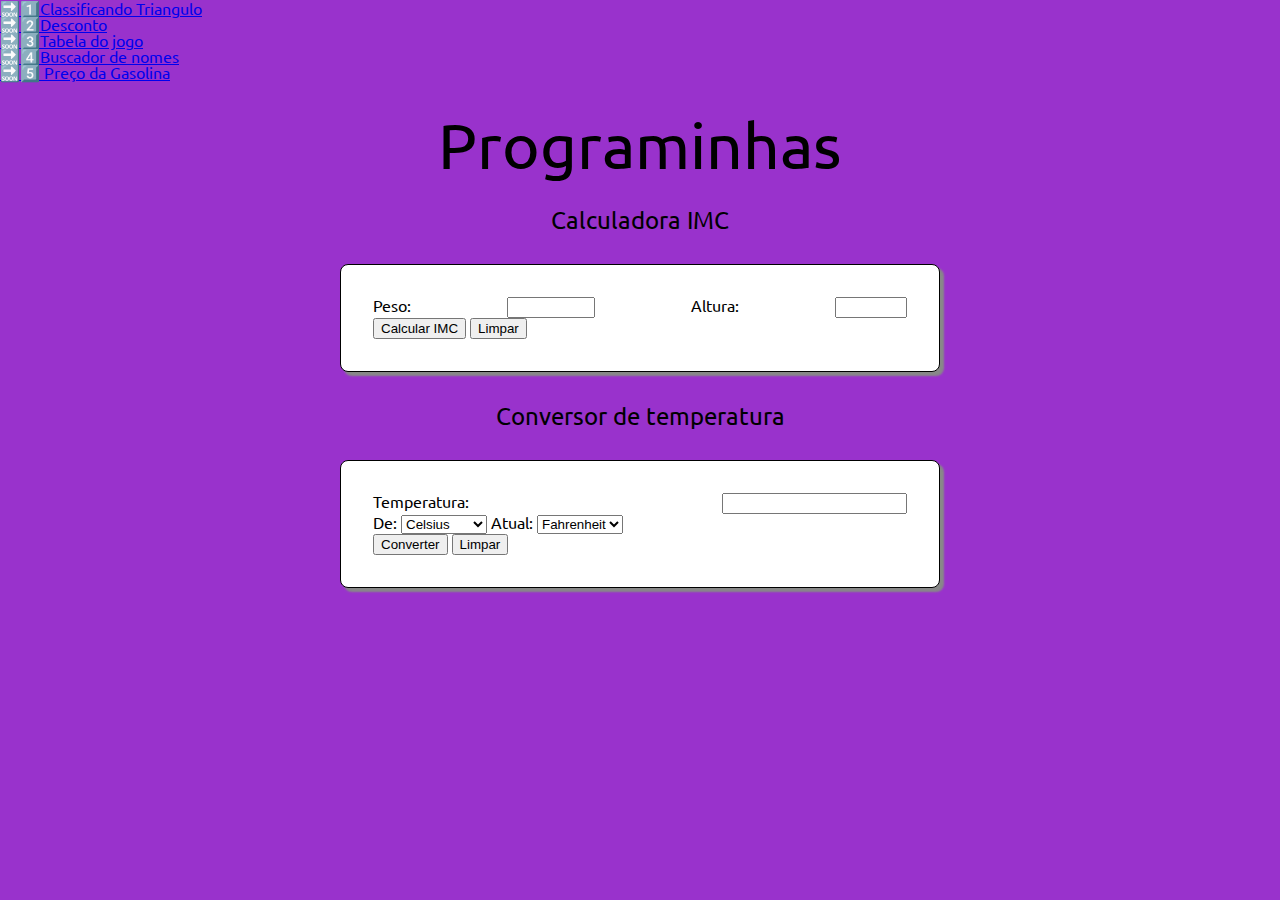
<file: index.html>
<!DOCTYPE html>
<html lang="en">
<head>
    <meta charset="UTF-8">
    <meta name="viewport" content="width=device-width, initial-scale=1.0">
    <link rel="stylesheet" href="reset.css">
    <link rel="stylesheet" href="style-index.css">
    <title>Página inicial</title>
</head>
<body>
    <nav>
        <ul>
            <li><a href="tipo-triangulo.html">🔜1️⃣Classificando Triangulo</a></li>
            <li><a href="desconto-funcionario.html">🔜2️⃣Desconto</a></li>
            <li><a href="jogo-futebol.html">🔜3️⃣Tabela do jogo</a></li>
            <li><a href="busca-nome.html">🔜4️⃣Buscador de nomes</a></li>
            <li><a href="posto-gasolina.html">🔜5️⃣ Preço da Gasolina</a></li>
        </ul>
    </nav>

    <h1 id="tituloPagina">Programinhas</h1>
  
    <h2>Calculadora IMC</h2>

    <main>
    <form action="">

        <div class="alinhamento">
        <label for="peso">Peso:</label>
        <input type="number" id="peso" step="0.5" min="0" max="1000">
    
        <label for="altura">Altura:</label>
        <input type="number" id="altura" step="0.01" min="0" max="3">

        </div>
        
        <div>
        <button type="button" id="btCalcIMC">Calcular IMC</button>


        <button type="reset" id="btLimpaIMC" onclick="document.querySelector('#resultadoIMC').innerHTML= '';">Limpar</button>

        </div>
    </form>

    <div id="resultadoIMC"></div>
    </main>

    
    <h2>Conversor de temperatura</h2>

    <main>
    <form action="">

        <div class="alinhamento">
        <label for="valorTemperatura">Temperatura:</label>
        <input type="number" id="valorTemperatura">

        </div>

        <div>
        <label for="escalaAtual">De:</label>
        

        <select id="escalaAtual">
            <option value="C" selected>Celsius</option>
            <option value="F">Fahrenheit</option>
            <option value="K">Kelvin</option>
        </select>

        <label for="escalaConvertida">Atual:</label>

        <select id="escalaConvertida">
            <option value="C">Celsius</option>
            <option value="F" selected>Fahrenheit</option>
            <option value="K">Kelvin</option>
        </select>

        </div>

        <div>
        <button type="button" id="btConvert">Converter</button>

        <button type="reset" id= btLimpaTemp onclick="document.querySelector('#btLimpaTemp').innerHTML= '';">Limpar</button>
        </div>
    </form>

    <div id="conversao"></div>

    </main>
    
    <script src="desafio2.js"></script>

    <script src="desafio3.js"></script>

    <script>
        document.querySelector('#btCalcIMC').addEventListener('click', function (){
            const peso = document.querySelector('#peso').value;
            const altura = document.querySelector('#altura').value;
            const imc = calculeIMC(peso, altura);
            console.log(imc)
            // parte de entro do HTML -> innerHTML
            document.querySelector('#resultadoIMC').innerHTML = imc;
        });
        // document.querySelector('#btLimpaIMC').addEventListener('click', function (){
           // document.querySelector('#resultadoIMC').innerHTML = '';
        //})
    </script>

<script>
    document.querySelector('#btConvert').addEventListener('click', function(){
        const temperaturaAtual = document.querySelector('#valorTemperatura').value;
        const escalaAtual = document.querySelector('#escalaAtual').value;
        const escalaConvertida = document.querySelector('#escalaConvertida').value;
        const conversao = converteTemperatura(temperaturaAtual, escalaAtual, escalaConvertida);

        if (conversao.msgErro === 'Ok') {

document.querySelector('#conversao').innerHTML = `Temperatura convertida: ${conversao.temperaturaConvertida + (conversao.grauEscala ? ' °' : ' ') + conversao.escalaConversao}`;

} else {

document.querySelector('#conversao').innerHTML = conversao.msgErro;
}});

</script>
</body>
</html>
</file>
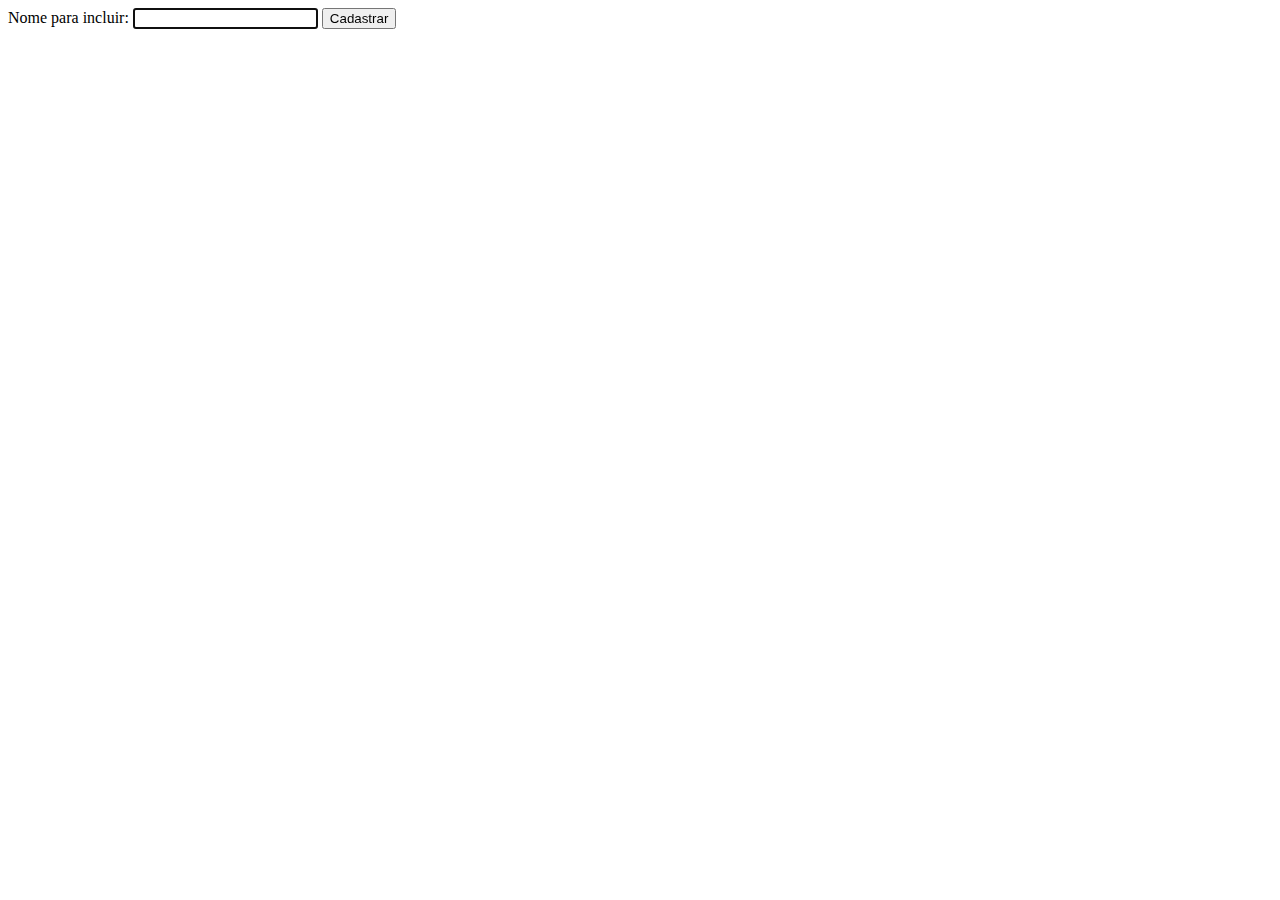
<file: busca-nome.html>
<!DOCTYPE html>
<html lang="pt-BR">
<head>
    <meta charset="UTF-8">
    <meta name="viewport" content="width=device-width, initial-scale=1.0">
    <title>Busca de um nome</title>

    <style>
        .oculto {
            display: none;
        }
    </style>
</head>
<body>

    <form action="">

        <label for="nome">Nome para incluir:</label>
        <input type="text" id="nome" required autofocus>

        <button type="reset" id="btCadastrar">Cadastrar</button>

        <button type="button" id="btPesquisar" class="oculto">Pesquisar</button>

    </form>
    
    <div id="resultado"></div>
    
    <script>
        
        let nomes = []; // array vazio chamado "nomes"

        document.addEventListener('keydown', (evento) => {
            if (evento.key === 'Enter') {
                //previne o comportamento da tecla enter
                evento.preventDefault();

                if (nomes.length < 10){
                    //Quero que se não tiver cadastrado os 10 nomes ele permita o click do enter
                    //Transforma o enter em um click
                    document.querySelector('#btCadastrar').click();
                    //cilck se torna um método do botão Cadastrar
                } else {
                    document.querySelector('#btPesquisar').click();
                }
            } 
        })
 

        document.querySelector('#btCadastrar').addEventListener('click', () => {

            nomes.push(document.querySelector('#nome').value);


            //Se a lista de nomes atingir 10
            if (nomes.length === 10) {

                //Troque a label do input "nome"
                document.querySelector('label[for="nome"]').innerHTML = 'Nome para pesquisar:';

                //oculte o botão cadastrar
                document.querySelector('#btCadastrar').classList.add('oculto');

                //Desoculte o botão pesquisar
                document.querySelector('#btPesquisar').classList.remove('oculto');
            } 


        });

        document.querySelector('#btPesquisar').addEventListener('click', () => {

            const nomeBuscado = document.querySelector('#nome').value;
            
            if (nomes.includes(nomeBuscado)) {
                document.querySelector('#resultado').innerHTML = `Achei o nome no índice ${nomes.indexOf(nomeBuscado)}. ${nomeBuscado}`;
            } else {
                document.querySelector('#resultado').innerHTML = 'Não achei';
            }
            
        });

        // TODO: 
        
    
        // 3. Após o 10º nome, o campo permite buscar um nome no array
        // 4. Exibir se o nome foi encontrado

    </script>
</body>
</html>
</file>
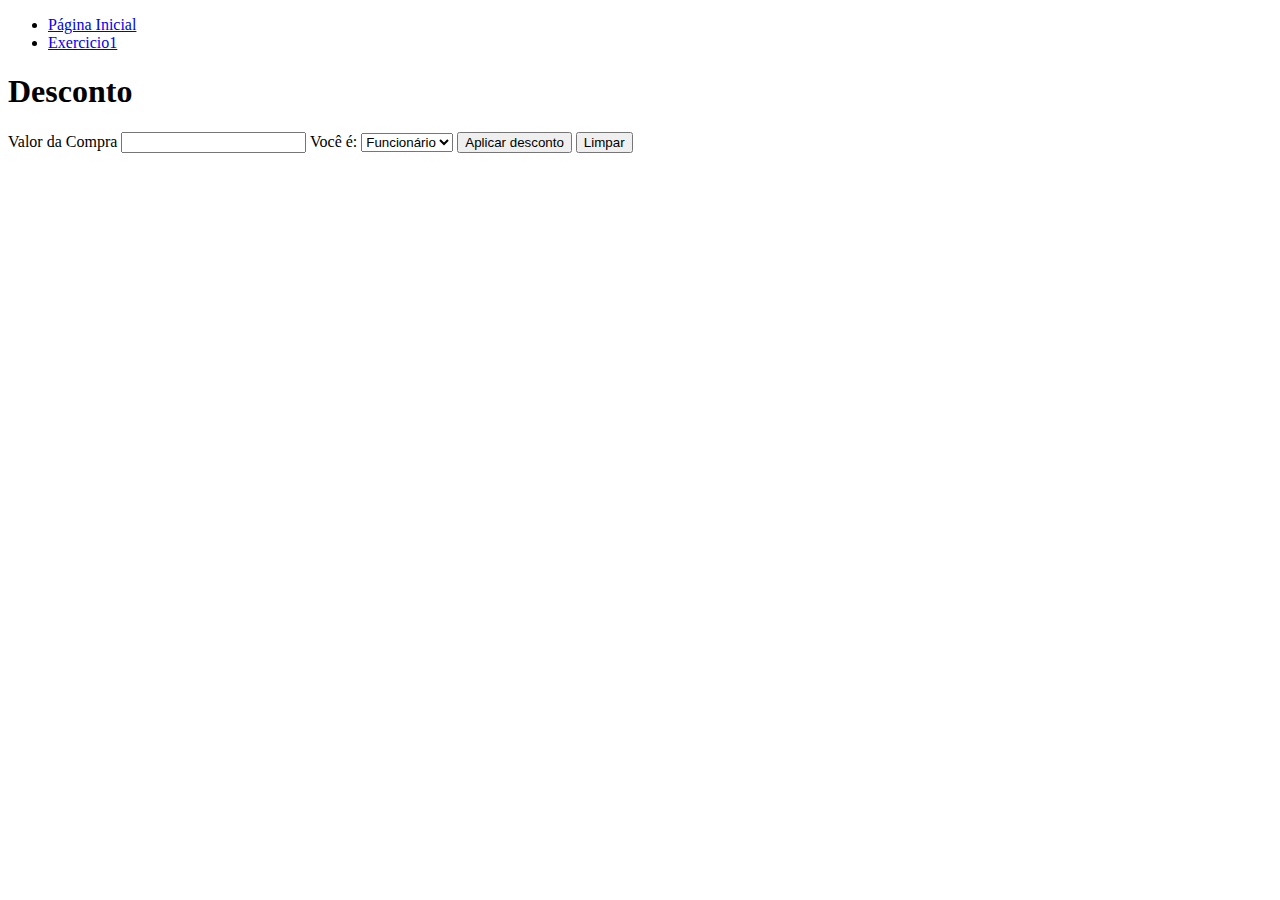
<file: desconto-funcionario.html>
<!DOCTYPE html>
<html lang="pt-BR">
<head>
    <meta charset="UTF-8">
    <meta name="viewport" content="width=device-width, initial-scale=1.0">
    <title>Document</title>
</head>
<body>
    <nav>
        <ul>
            <li><a href="index.html">Página Inicial</a></li>
            <li><a href="index2.html">Exercicio1</a></li>
        </ul>
    </nav>
    <h1>Desconto</h1>

    <form action="">
        
        <label for="valorCompra">Valor da Compra</label>
        <input type="number" id="valorCompra">

        <label for="desconto">Você é:</label>
        <select id="desconto">
            <option value="C">Cliente</option>
            <option value="F" selected>Funcionário</option>
            <option value="V">Vip</option>
        </select>
    

    <button type="button" id="ad">Aplicar desconto</button>
    <button type="reset" id="limpar">Limpar</button>

    </form>
    
    <div id="valorAplicado"></div>
    
    <script>

        document.querySelector('#ad').addEventListener('click', function(){
            const compra = document.querySelector('#valorCompra').value;
            const cliente = document.querySelector('#desconto').value;
        
            const valorAplicado = totalDesconto(compra, cliente);
        
            document.querySelector('#valorAplicado').innerHTML = valorAplicado;
        })
        
function totalDesconto(valorCompra, desconto){

let descontoAplicado;

// desconto = valor * percentualDesconto / 100

if (desconto == 'V') {
       descontoAplicado = `O desconto aplicado é de ${valorCompra * 5/100}`;
    } else if (desconto == 'F') {
        descontoAplicado = `O desconto aplicado é de ${valorCompra * 10/100}`;
    } else {
        descontoAplicado = `Não foi aplicado desconto`;
    }
    return descontoAplicado;
}


    </script>

</body>
</html>
</file>
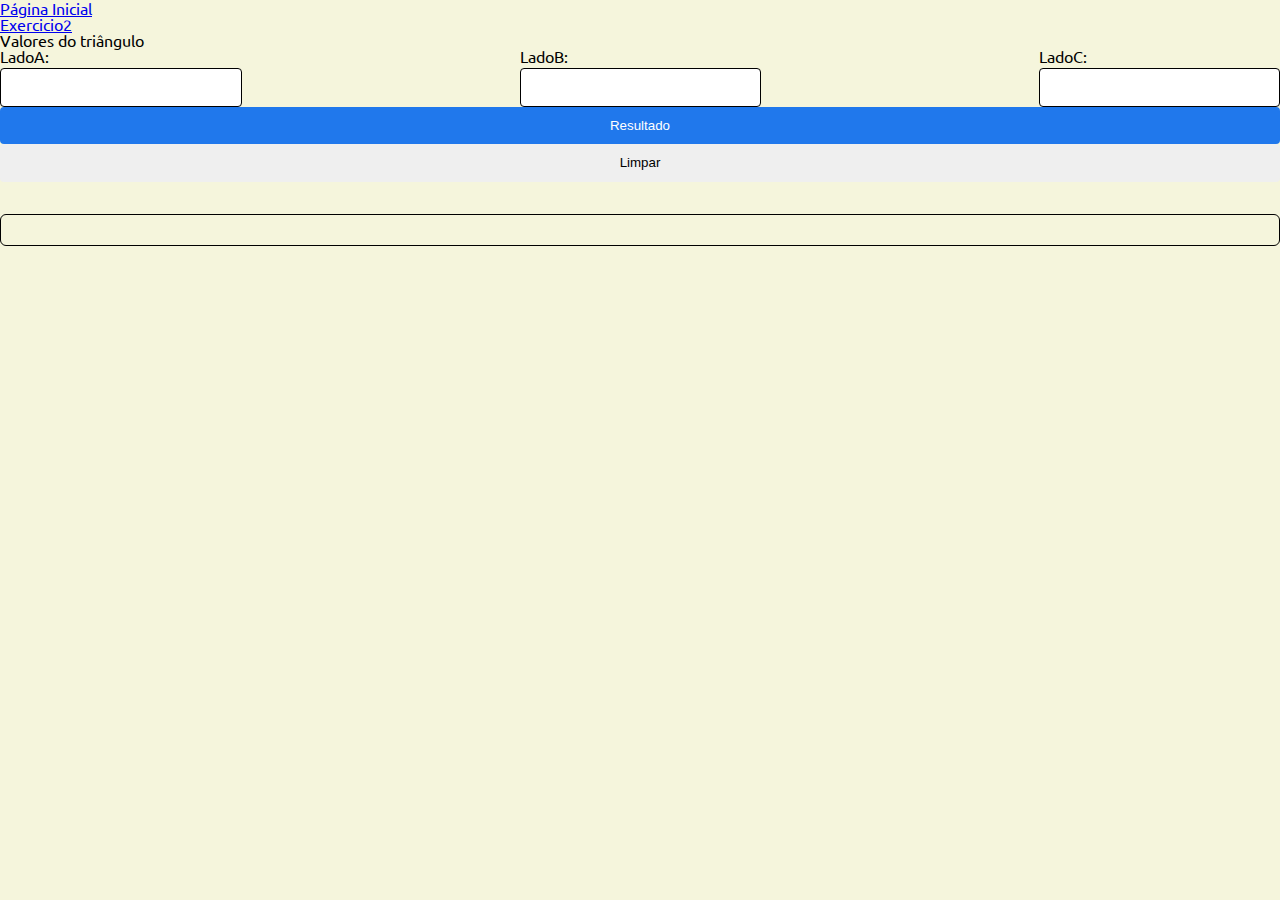
<file: index2.html>
<!DOCTYPE html>
<html lang="pt-BR">
<head>
    <meta charset="UTF-8">
    <meta name="viewport" content="width=device-width, initial-scale=1.0">
    <link rel="stylesheet" href="reset.css">
    <link rel="stylesheet" href="style.css">
    <title>Tipo de um triângulo</title>
</head>
<body>
<nav>
    <ul>
        <li><a href="index.html">Página Inicial</a></li>
        <li><a href="index3.html">Exercicio2</a></li>
    </ul>
</nav>

    <h1>Valores do triângulo</h1>

    <form action=".">

        <div class="elementos-em-linha">

            <div class="controle-form">
            <label for="ladoA">LadoA:</label>
            <input type="number" id="ladoA" min="0">
            </div>
        
            <div class="controle-form">
            <label for="ladoB">LadoB:</label>
            <input type="number" id="ladoB" min="0">
            </div>
    
            <div class="controle-form">
            <label for="ladoC">LadoC:</label>
            <input type="number" id="ladoC" min="0">
            </div>
        </div>
    
        <div class="botao">
        <button type="button" id="btResultadoTri">Resultado</button>
        
        <button type="reset" id="btlimpar">Limpar</button>
        </div>

    </form> 
    
    <div id="resultadoTri"></div>
    
    <script>
        document.querySelector('#btResultadoTri').addEventListener('click', () => {
            const ladoA = Number(document.querySelector('#ladoA').value);
            const ladoB = Number(document.querySelector('#ladoB').value);
            const ladoC = Number(document.querySelector('#ladoC').value);
    
            const resultado = ladosTriangulo(ladoA, ladoB, ladoC);
            
        document.querySelector('#resultadoTri').innerHTML = resultado;
        });

        function ladosTriangulo(ladoA, ladoB, ladoC) {

        let resultado, mensagemErro;

        if (ladoA < (ladoB + ladoC) && ladoB < (ladoA + ladoC) && ladoC < (ladoA + ladoB)){
            if (ladoA === ladoB && ladoB === ladoC){
                resultado = 'Equilátero'
            } else if (ladoA === ladoB || ladoA === ladoB || ladoB === ladoC) {
                resultado = 'Isóceles'
            } else {
                resultado = 'Escaleno'
            }
            } else {
                mensagemErro = 'A forma não é um triângulo'
            }
        return resultado ?? mensagemErro;

        // ?? => operador de coalescência
    };


    </script>
</body>
</html>
</file>
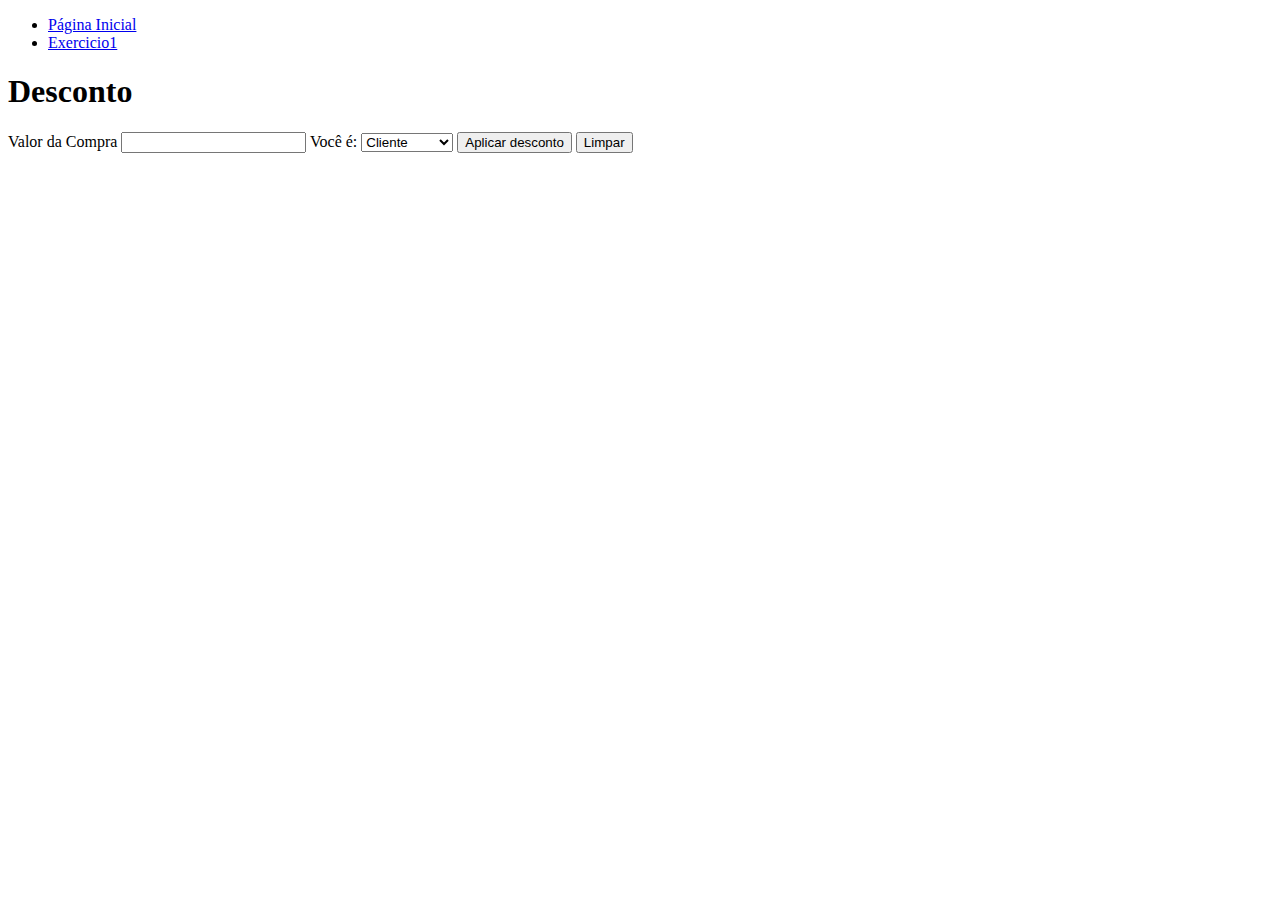
<file: index3.html>
<!DOCTYPE html>
<html lang="pt-BR">
<head>
    <meta charset="UTF-8">
    <meta name="viewport" content="width=device-width, initial-scale=1.0">
    <title>Document</title>
</head>
<body>
    <nav>
        <ul>
            <li><a href="index.html">Página Inicial</a></li>
            <li><a href="index2.html">Exercicio1</a></li>
        </ul>
    </nav>
    <h1>Desconto</h1>

    <form action="">
        <label for="valorCompra">Valor da Compra</label>
        <input type="number" id="valorCompra">

        <label for="desconto">Você é:</label>
        <select id="desconto">
            <option value="C">Cliente</option>
            <option value="F">Funcionário</option>
            <option value="V">Vip</option>
        </select>
    

    <button type="button" id="ad">Aplicar desconto</button>
    <button type="reset" id="limpar">Limpar</button>

    </form>
    
    <div id="valorAplicado"></div>
    
    <script>

        document.querySelector('#ad').addEventListener('click', function(){
            const compra = document.querySelector('#valorCompra').value;
            const cliente = document.querySelector('#desconto').value;
        
            const valorAplicado = totalDesconto(compra, cliente);
        
            document.querySelector('#valorAplicado').innerHTML = valorAplicado;
        })
        
function totalDesconto(valorCompra, desconto){

let descontoAplicado;

// desconto = valor * percentualDesconto / 100

if (desconto == 'V') {
       descontoAplicado = `O desconto aplicado é de ${valorCompra * 5/100}`;
    } else if (desconto == 'F') {
        descontoAplicado = `O desconto aplicado é de ${valorCompra * 10/100}`;
    } else {
        descontoAplicado = `Não foi aplicado desconto`;
    }
    return descontoAplicado;
}


    </script>

</body>
</html>
</file>
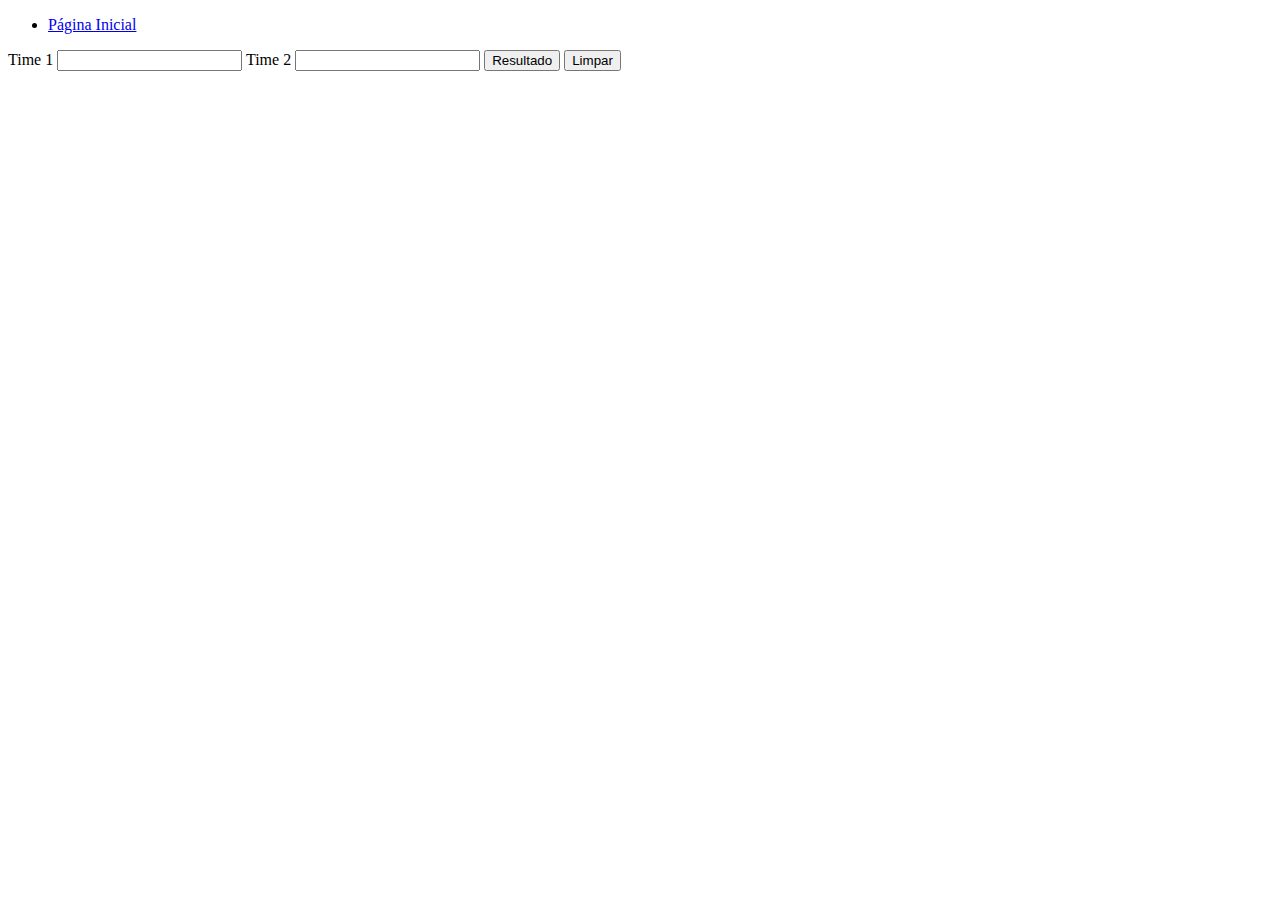
<file: index4.html>
<!DOCTYPE html>
<html lang="pt-BR">
<head>
    <meta charset="UTF-8">
    <meta name="viewport" content="width=device-width, initial-scale=1.0">
    <title>Document</title>
</head>
<body>
    <nav>
        <ul>
            <li><a href="index.html">Página Inicial</a></li>
        </ul>
    </nav>

    <form action="">
        <label for="timeUm">Time 1</label>
        <input type="number" id="timeUm">

        <label for="">Time 2</label>
        <input type="number" id="timeDois">

        <button type="button" id="btResultado">Resultado</button>
        <button type="reset" id="btLimpar">Limpar</button>
    </form>

    <div id="resultadoPlacar"></div>

    <script>
        function resultadoJogo(timeUm, timeDois) {

        let resultadoPlacar;

        if (timeUm > timeDois) {
        resultadoPlacar = 'Vitória do Time 1'
        } else if (timeUm < timeDois) {
            resultadoPlacar = 'Vitória do Time 2'
        } else {
            resultadoPlacar = 'Empate'
        }
        return resultadoPlacar;
    }

    document.querySelector('#btResultado').addEventListener('click', () => {
        const timeUm = Number(document.querySelector('#timeUm').value);
        const timeDois = Number(document.querySelector('#timeDois').value);
        const resultadoPlacar = resultadoJogo(timeUm, timeDois)

        document.querySelector('#resultadoPlacar').innerHTML = resultadoPlacar;

    })
    </script>

</body>
</html>
</file>
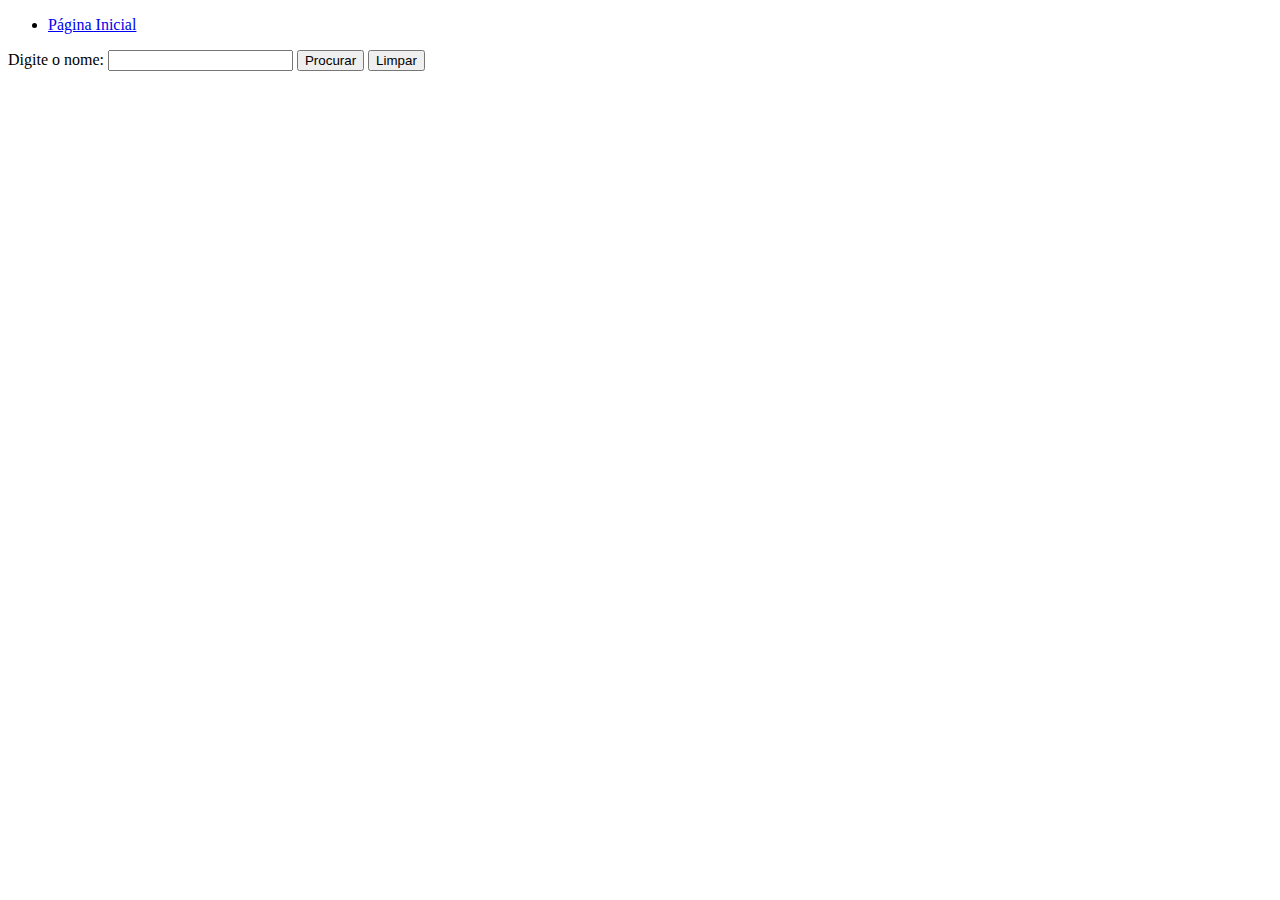
<file: index5.html>
<!DOCTYPE html>
<html lang="pt-BR">
<head>
    <meta charset="UTF-8">
    <meta name="viewport" content="width=device-width, initial-scale=1.0">
    <title>Document</title>
</head>
<body>
    <nav>
        <ul>
            <li><a href="index.html">Página Inicial</a></li>
        </ul>
    </nav>

    <form action="">
        <label for="">Digite o nome:</label>
        <input type="text" id="procuraNome">

        <button type="button" id="btProcurar">Procurar</button>
        <button type="reset">Limpar</button>
    </form>
    <div id="nomeDigitado"></div>
    <div id="resposta"></div>

    <script>
        function procuraNome(nome) {

            const baseNomes = ["Ana", "Cilene", "Sabrina", "Karina", "Patricia", "Eduardo", "Pedro", "Willian", "Erick", "Hebert"];

            let nomeEncontrado;

            if (baseNomes.includes(nome)) {
                nomeEncontrado = 'Achei'
            } else {
                nomeEncontrado = 'Não achei'
            }

            return nomeEncontrado;
        }

        document.querySelector('#btProcurar').addEventListener('click', () => {
            const nome = document.querySelector('#procuraNome').value;
            const nomeEncontrado = procuraNome(nome);

            document.querySelector('#resposta').innerHTML = nomeEncontrado;
            document.querySelector('#nomedigitado').innerHTML = nomeEncontrado;
        })
    </script>

</body>
</html>
</file>
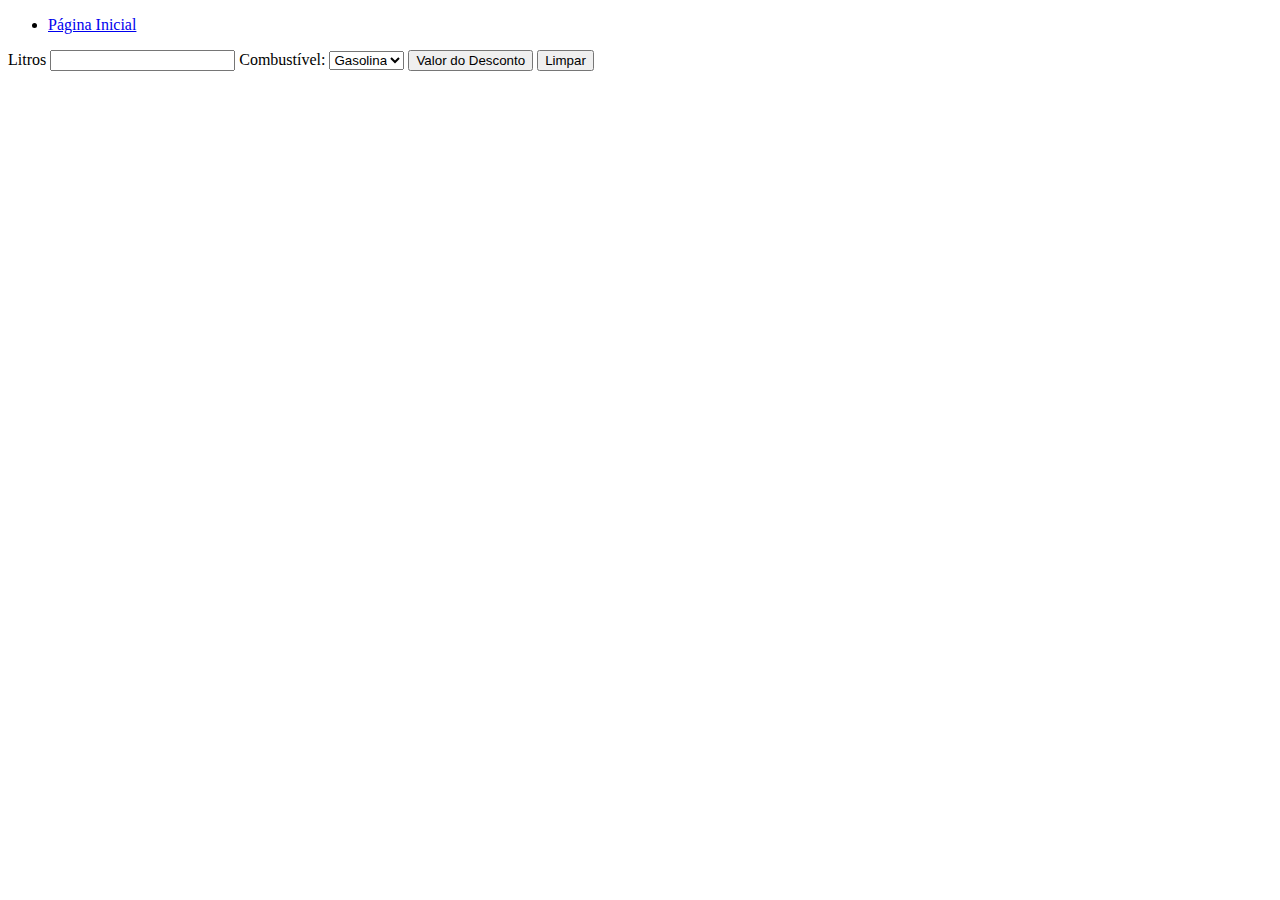
<file: index6.html>
<!DOCTYPE html>
<html lang="pt-BR">
<head>
    <meta charset="UTF-8">
    <meta name="viewport" content="width=device-width, initial-scale=1.0">
    <title>Document</title>
</head>
<body>
    <nav>
        <ul>
            <li><a href="index.html">Página Inicial</a></li>
        </ul>
    </nav>

    <form action="">

        <label for="quantosLitros">Litros</label>
        <input type="number" id="quantosLitros" min="0">

        <label for="tipoCombustivel">Combustível:</label>
        <select id="tipoCombustivel">
            <option value="G">Gasolina</option>
            <option value="A">Alcool</option>
        </select>

        <button type="button" id="valorDesconto">Valor do Desconto</button>
        <button type="reset">Limpar</button>

    </form>

    <div id="descontoAplicado"></div>

    <script>
        function preco(litros, combustível){
            let descontpAplicado, mensErro;

            if (litros <= 20) {
                if (combustível === 'G'){
                descontpAplicado = `O valor do desconto é R$ ${litros * 5.19 * 0.04}`
            } else {
                descontpAplicado = `O valor do desconto é R$ ${litros * 2.89 * 0.03}`
            }
        } else if (litros > 20) {
        if (combustível === 'G'){
            descontpAplicado = `O valor do desconto é R$ ${litros * 5.19 * 0.06}`
        } else {
            descontpAplicado = `O valor do desconto é R$ ${litros * 2.89 * 0.05}`
        }} else {
            mensErro = 'Dado não encontrado'
        }
        return descontpAplicado ?? mensErro;
    }

    document.querySelector('#valorDesconto').addEventListener('click', () => {
        const litros = document.querySelector('#quantosLitros').value;
        const combustível = document.querySelector('#tipoCombustivel').value;
        const desconto = preco(litros, combustível)
        
        document.querySelector('#descontoAplicado').innerHTML = desconto;
    })
    </script>
</body>
</html>
</file>
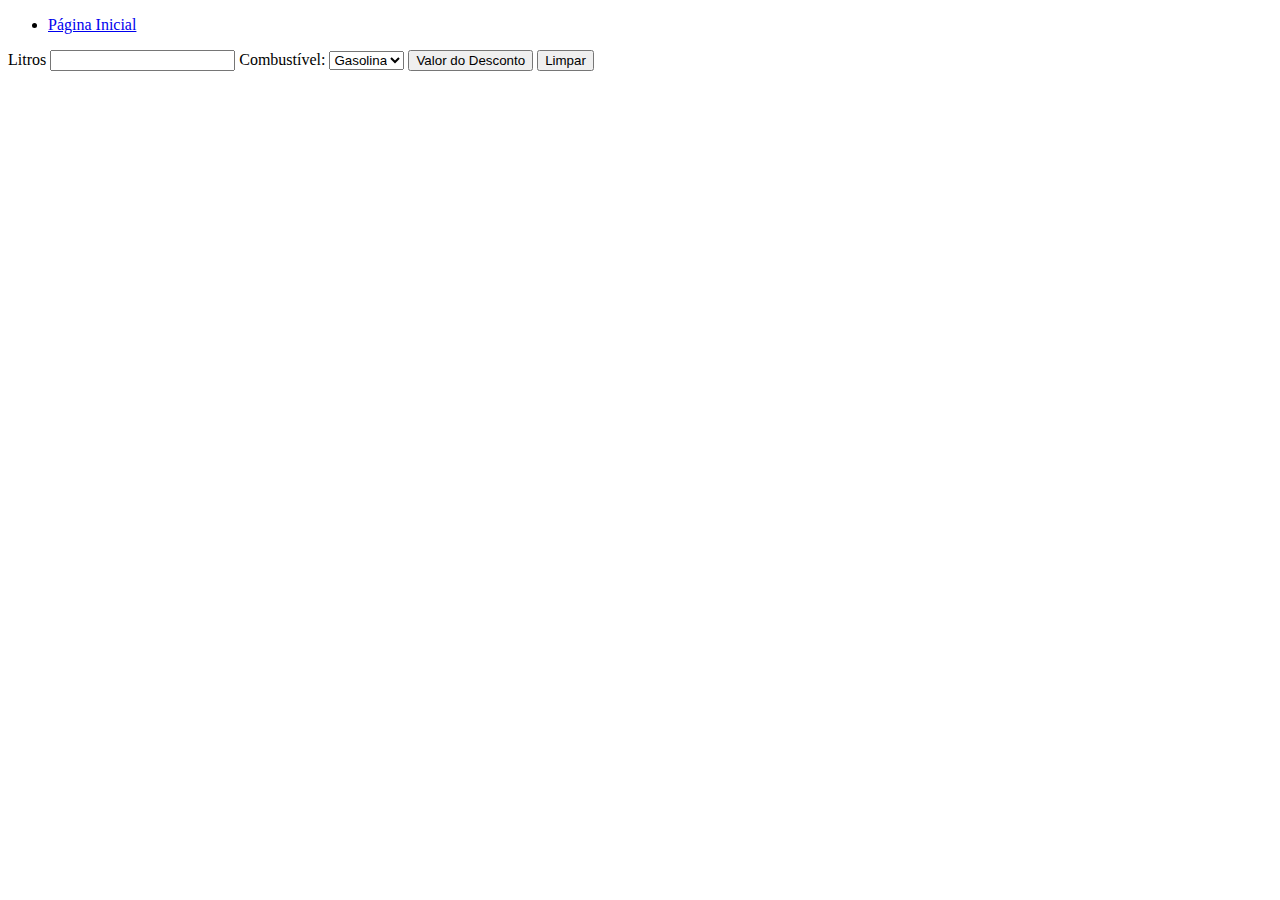
<file: posto-gasolina.html>
<!DOCTYPE html>
<html lang="pt-BR">
<head>
    <meta charset="UTF-8">
    <meta name="viewport" content="width=device-width, initial-scale=1.0">
    <title>Document</title>
</head>
<body>
    <nav>
        <ul>
            <li><a href="index.html">Página Inicial</a></li>
        </ul>
    </nav>

    <form action="">

        <label for="quantosLitros">Litros</label>
        <input type="number" id="quantosLitros" min="0">

        <label for="tipoCombustivel">Combustível:</label>
        <select id="tipoCombustivel">
            <option value="G">Gasolina</option>
            <option value="A">Alcool</option>
        </select>

        <button type="button" id="valorDesconto">Valor do Desconto</button>
        <button type="reset">Limpar</button>

    </form>

    <div id="descontoAplicado"></div>

    <script>
        function preco(litros, combustível){
            let descontpAplicado, mensErro;

            if (litros <= 20) {
                if (combustível === 'G'){
                descontpAplicado = `Combustível escolhido é a Gasolina. O valor do desconto é de R$ ${(litros * 5.19 * 0.04).toFixed(2)}. O valor a pagar com desconto é o R$ ${((litros * 5.19)-(litros * 5.19 * 0.04)).toFixed(2)}`;
            } else {
                descontpAplicado = `Combustível escolhido é o álcool. O valor do desconto é de R$ ${(litros * 2.89 * 0.03).toFixed(2)}. O valor a pagar com desconto é o R$ ${((litros * 2.89)-(litros * 2.89 * 0.03)).toFixed(2)}`;
            }
        } else if (litros > 20) {
        if (combustível === 'G'){
            descontpAplicado = `Combustível escolhido é a Gasolina. O valor do desconto é de R$ ${(litros * 5.19 * 0.06).toFixed(2)}. O valor a pagar com desconto é o R$ ${((litros * 5.19)-(litros * 5.19 * 0.06)).toFixed(2)}`;
        } else {
            descontpAplicado = `Combustível escolhido é o álcool.O valor do desconto é de R$ ${(litros * 2.89 * 0.05).toFixed(2)}. O valor a pagar com desconto é o R$ ${((litros * 2.89)-(litros * 2.89 * 0.05)).toFixed(2)}`;
        }} else {
            mensErro = 'Dado não encontrado'
        } 
        return descontpAplicado ?? mensErro;
    } 

    document.querySelector('#valorDesconto').addEventListener('click', () => {
        const litros = document.querySelector('#quantosLitros').value;
        const combustível = document.querySelector('#tipoCombustivel').value;
        const desconto = preco(litros, combustível)
        
        document.querySelector('#descontoAplicado').innerHTML = desconto;
    })
    </script>
</body>
</html>
</file>
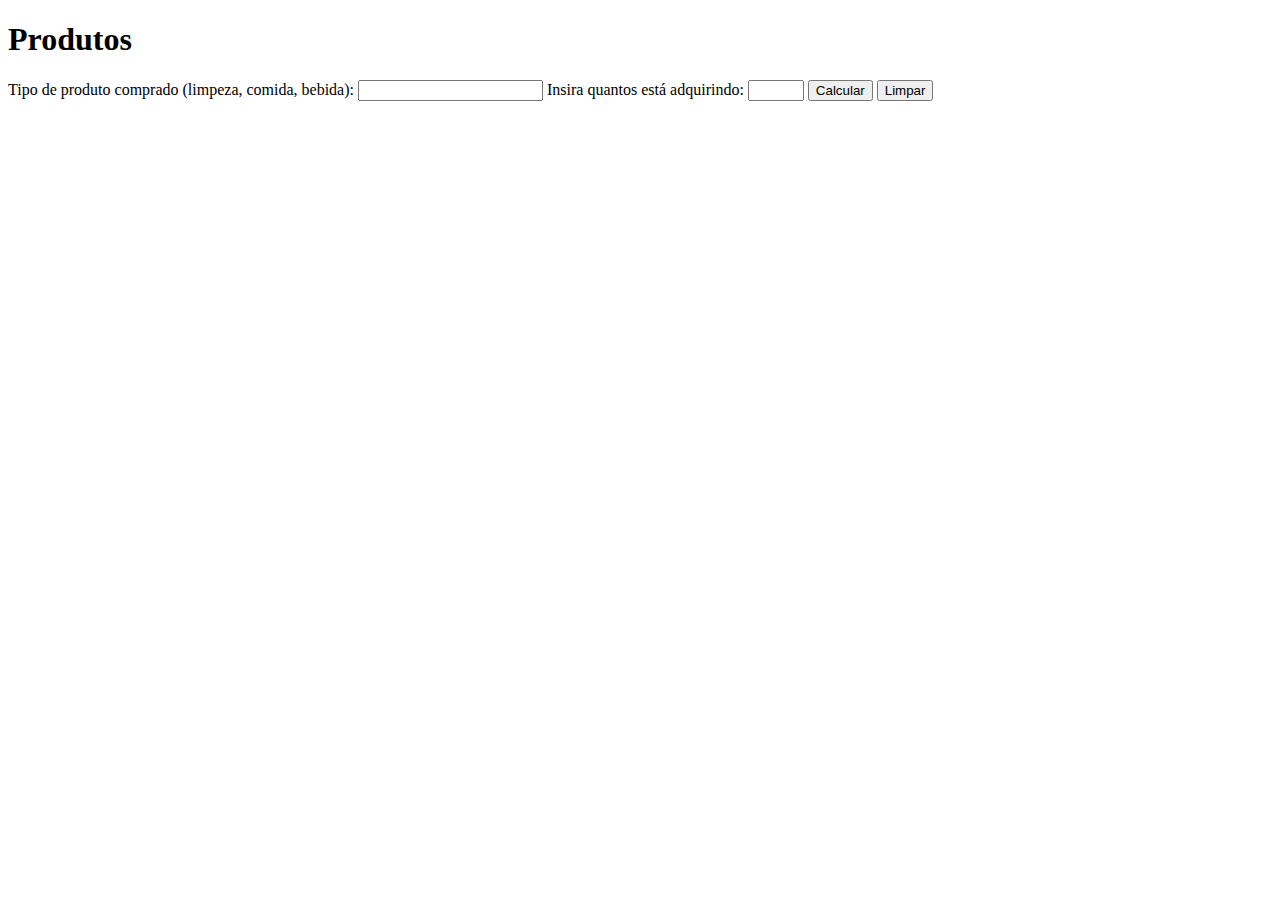
<file: produtos-desconto.html>
<!DOCTYPE html>
<html lang="en">
<head>
    <meta charset="UTF-8">
    <meta name="viewport" content="width=device-width, initial-scale=1.0">
    <title>Document</title>
</head>
<body>

    <h1>Produtos</h1>

    <form action="">

        <label for="produto">Tipo de produto comprado (limpeza, comida, bebida):</label>
        <input type="text" id="produto">

        <label for="quantidade">Insira quantos está adquirindo:</label>
        <input type="number" id="quantidade" min="0" max="20">

        <button type="button" id="btDesconto">Calcular</button>
        <button type="reset" id="limpaProduto">Limpar</button>

    </form>

    <div id="desconto"></div>

    <script>

        

    </script>
</body>
</html>
</file>
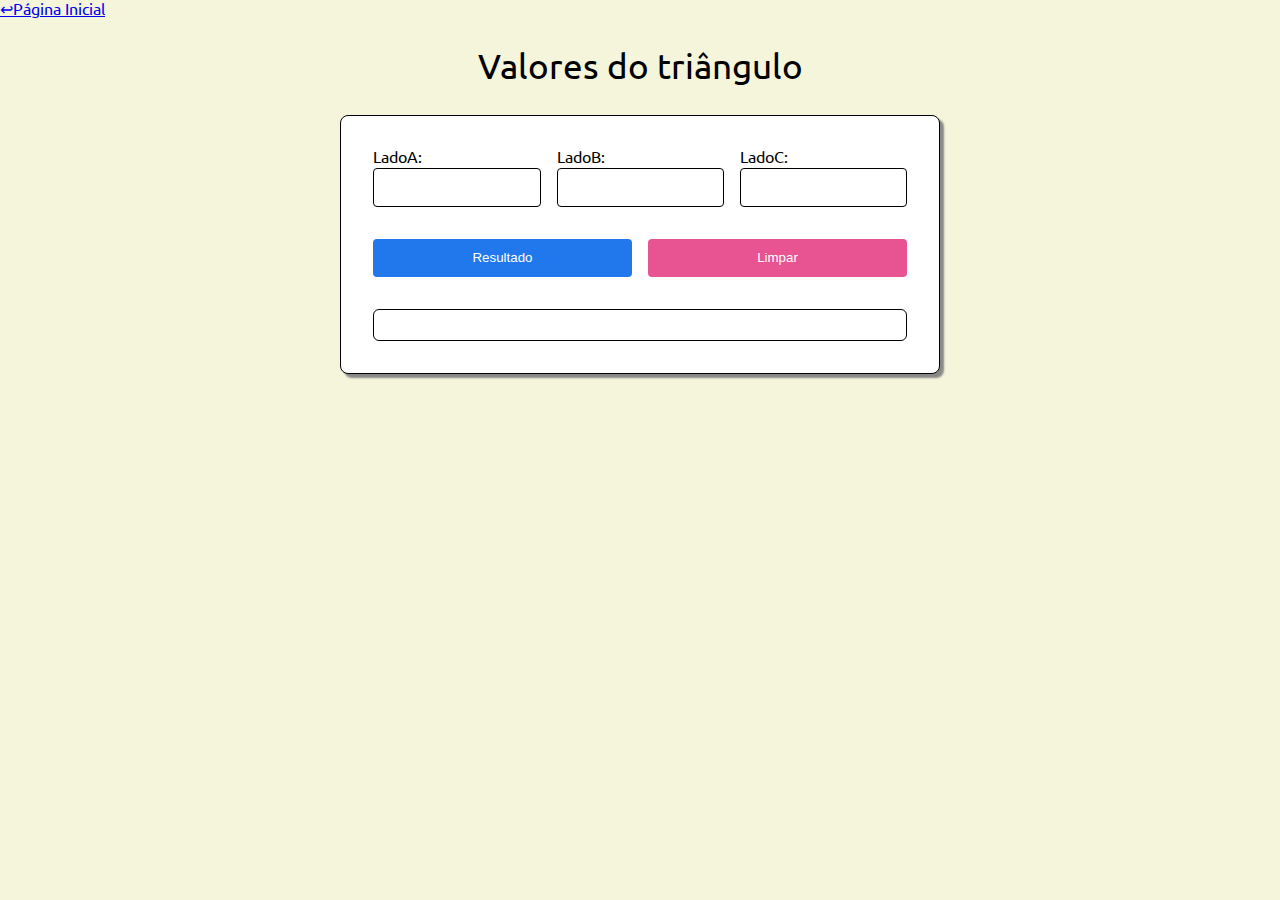
<file: tipo-triangulo.html>
<!DOCTYPE html>
<html lang="pt-BR">
<head>
    <meta charset="UTF-8">
    <meta name="viewport" content="width=device-width, initial-scale=1.0">
    <link rel="stylesheet" href="reset.css">
    <link rel="stylesheet" href="style.css">
    <title>Tipo de um triângulo</title>
</head>
<body>
<nav>
    <ul>
        <li><a href= "index.html">↩Página Inicial</a></li>
    </ul>
</nav>

    <h1 class="titulo-pagina">Valores do triângulo</h1>

    <main>
    <form action=".">

        <div class="elementos-em-linha">

            <div class="controle-form">
            <label for="ladoA">LadoA:</label>
            <input type="number" id="ladoA" min="0">
            </div>

            <div>
            <label for="ladoB">LadoB:</label>
            <input type="number" id="ladoB" min="0">
            </div>
            
            <div>
            <label for="ladoC">LadoC:</label>
            <input type="number" id="ladoC" min="0">
            </div>
        
        </div>
        
            <div class="botoes">
                <button type="button" id="btResultadoTri">Resultado</button>
                <button type="reset" id="btLimpar">Limpar</button>
            </div>

        </form> 
    
        <div id="resultadoTri"></div>
    </main>
    
    <script>
        document.querySelector('#btResultadoTri').addEventListener('click', () => {
            const ladoA = Number(document.querySelector('#ladoA').value);
            const ladoB = Number(document.querySelector('#ladoB').value);
            const ladoC = Number(document.querySelector('#ladoC').value);
    
            const resultado = ladosTriangulo(ladoA, ladoB, ladoC);
            
        document.querySelector('#resultadoTri').innerHTML = resultado;

        });

        document.querySelector('#btLimpar').addEventListener('click', () => {
            document.querySelector('#resultadoTri').innerHTML = '';})

        function ladosTriangulo(ladoA, ladoB, ladoC) {

        let resultado, mensagemErro;

        if (ladoA < (ladoB + ladoC) && ladoB < (ladoA + ladoC) && ladoC < (ladoA + ladoB)){
            if (ladoA === ladoB && ladoB === ladoC){
                resultado = 'Equilátero'
            } else if (ladoA === ladoB || ladoA === ladoB || ladoB === ladoC) {
                resultado = 'Isóceles'
            } else {
                resultado = 'Escaleno'
            }
            } else {
                mensagemErro = 'A forma não é um triângulo'
            }
        return resultado ?? mensagemErro;

        // ?? => operador de coalescência
    };


    </script>
</body>
</html>
</file>
<file: style-index.css>
@import url('https://fonts.googleapis.com/css2?family=Ubuntu:ital,wght@0,300;0,400;0,500;0,700;1,300;1,400;1,500;1,700&display=swap');

*{
    box-sizing: border-box;
}

body {
    font-family: 'Ubuntu', sans-serif;
    background-color: darkorchid;
}

#tituloPagina{
    width: 600px;
    margin: 2rem auto; 
    text-align: center;
    font-size: 4rem;
}

h2 {
    width: 600px;
    margin: 2rem auto; 
    text-align: center;
    font-size: 1.5rem;
}

main {
    width: 600px;
    border: 1px solid black;
    margin: auto;
    padding: 2rem;
    background-color: #fff;
    border-radius: 8px;
    box-shadow: 4px 4px 2px #888;
}

.alinhamento{
    display: flex; /*Vai organizar os elementos com flexbox*/
    justify-content: space-between; 
    border-radius: 5px;
    gap: 1rem;
}
</file>
<file: style.css>
@import url('https://fonts.googleapis.com/css2?family=Ubuntu:ital,wght@0,300;0,400;0,500;0,700;1,300;1,400;1,500;1,700&display=swap');

*{
    box-sizing: border-box;
}

/*Aqui todo texto dentro do body vai usar a fonte "Ubuntu" importada do Google Fonts, caso não use vai usar qualquer uma sem serif*/
body {
    font-family: 'Ubuntu', sans-serif;
    background-color: beige;
}

.titulo-pagina {
    width: 600px;
    margin: 2rem auto; /*Define a margem 2 para cima e 2 para baixo*/
    text-align: center;
    font-size: 2.2rem;
}

main {
    width: 600px;
    border: 1px solid black;
    margin: auto;
    padding: 2rem;
    background-color: #fff;
    border-radius: 8px;
    box-shadow: 4px 4px 2px #888;
}

.elementos-em-linha{
    display: flex; /*Vai organizar os elementos com flexbox*/
    justify-content: space-between; 
    border-radius: 5px;
    gap: 1rem;
}

.botoes{
    margin: 2rem 0;
    display: flex;
    gap: 1rem;
}

button {
    width: 100%;
    line-height: 2.2rem;
}

input {
    width: 100%;
    line-height: 2.2rem;
    border-radius: 4px;
    border: 1px solid #000;
    padding-left: 8px;
    margin-top: 4px;
    /*outline: none;*/
}

#resultadoTri{
    border: 1px solid black;
    height: 2rem;
    margin: 2rem 0 0 0;
    border-radius: 6px;
    display: flex;
    flex-direction: row;/*estabelece a direção de alinhamento*/
    justify-content: center;/*alinha no eixo principal*/
    align-items: center;/*alinha no eixo secundário*/
}

button {
    border: none; /*Retira a borda do botão*/
    border-radius: 4px; /*Arredonda a borda*/
}

button:hover {
    cursor: pointer;
}

button:active {
    box-shadow: inset 2px 2px 2px #333;
}

#btResultadoTri {
    background-color: #2078ec; /*Cor de fundo do botão*/
    color: #FFFFFF; /*Cor da letra do botão*/
}

#btResultadoTri:hover {
    background-color: #2078ec;
}

#btResultadoTri:active {
    background-color: #1d6dd6;
}

#btLimpar{
    background-color: #e85391;
    color: #FFFFFF;
}

#btlimpar:hover {
    background-color: #e85391;
}

#btlimpar:active{
    background-color: #e82375;
}
</file>
